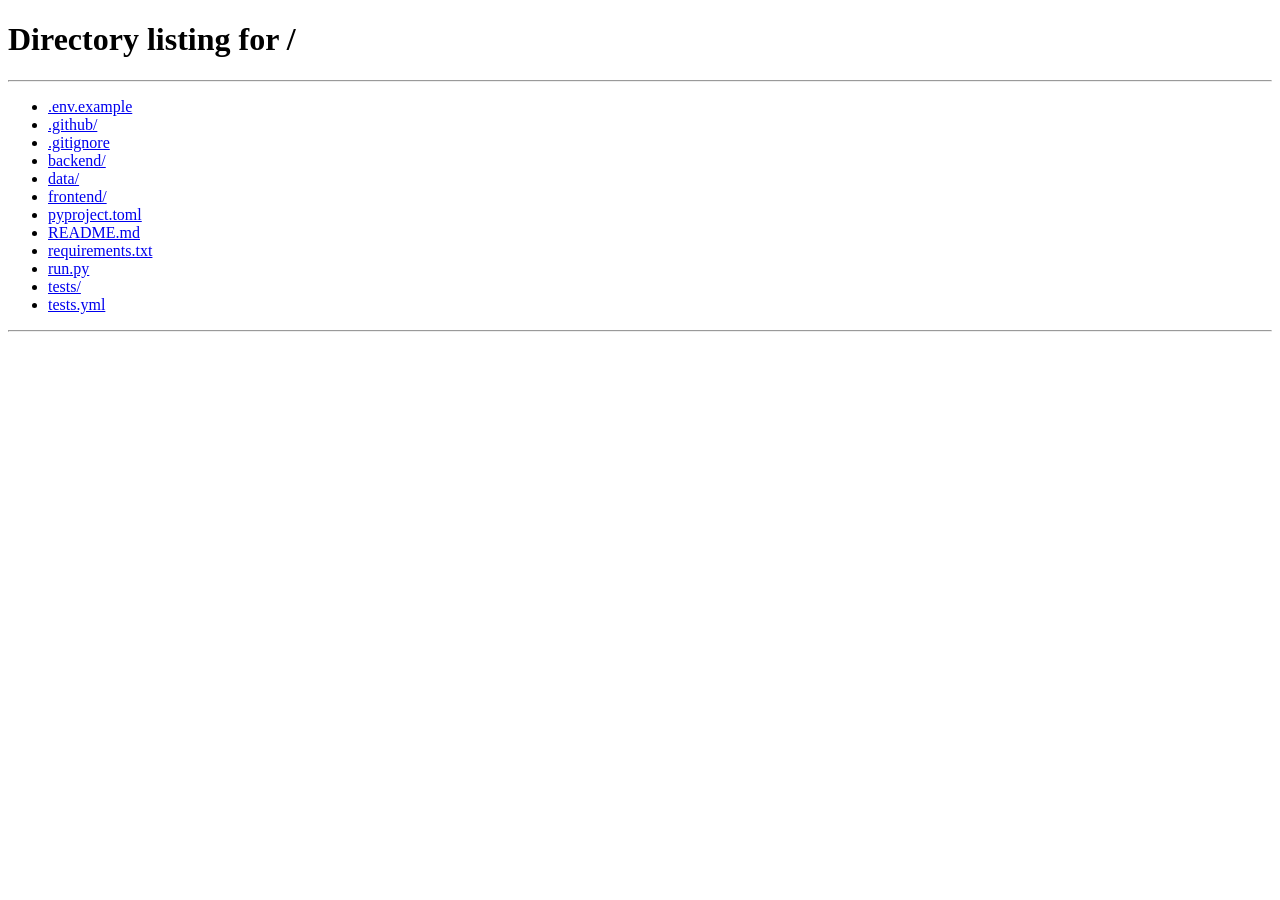
<file: frontend/pages/about.html>
<!DOCTYPE html>
<html lang="en">
<head>
    <meta charset="UTF-8">
    <meta name="viewport" content="width=device-width, initial-scale=1.0">
    <title>About - TL Tourism Intelligence</title>
    <meta http-equiv="refresh" content="0;url=/">
</head>
<body>
    <p>Redirecting to main application...</p>
</body>
</html>
</file>
